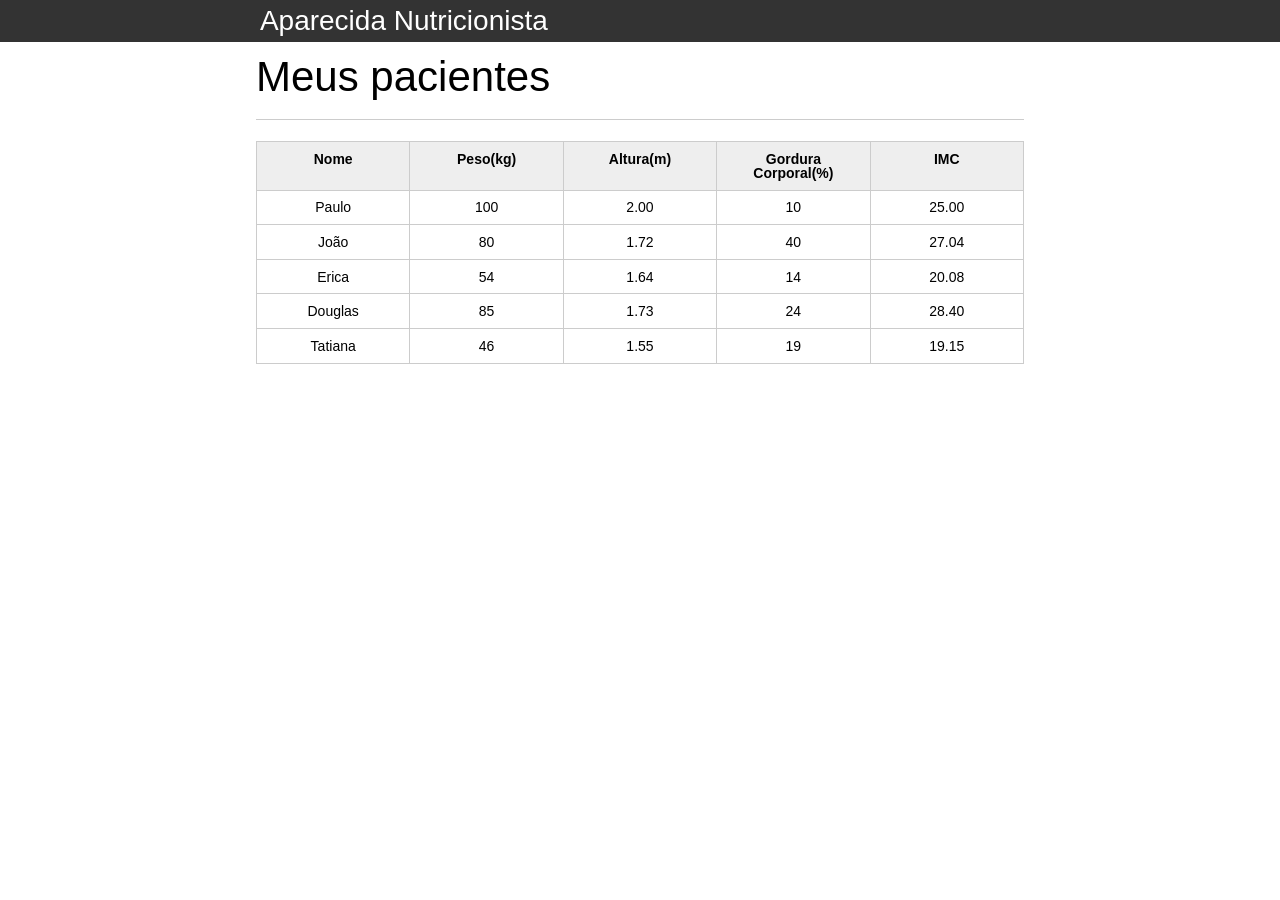
<file: index.html>
<!DOCTYPE html>
<html lang="pt-br">

<head>
	<meta charset="UTF-8">
	<title>Aparecida Nutrição</title>
	<link rel="icon" href="favicon.ico" type="image/x-icon">
	<link rel="stylesheet" type="text/css" href="css/reset.css">
	<link rel="stylesheet" type="text/css" href="css/index.css">

</head>

<body>
<script src="/js/principal.js"></script>
	<header>
		<div class="container">
			<h1 class="titulo">Aparecida Nutrição</h1>
		</div>
	</header>
	<main>
		<section class="container">
			<h2>Meus pacientes</h2>
			<table>
				<thead>
					<tr>
						<th>Nome</th>
						<th>Peso(kg)</th>
						<th>Altura(m)</th>
						<th>Gordura Corporal(%)</th>
						<th>IMC</th>
					</tr>
				</thead>
				<tbody id="tabela-pacientes">
					<tr class="paciente" id="primeiro-paciente">
						<td class="info-nome">Paulo</td>
						<td class="info-peso">100</td>
						<td class="info-altura">2.00</td>
						<td class="info-gordura">10</td>
						<td class="info-imc">0</td>
					</tr>

					<tr class="paciente" id="segundo-paciente">
						<td class="info-nome">João</td>
						<td class="info-peso">80</td>
						<td class="info-altura">1.72</td>
						<td class="info-gordura">40</td>
						<td class="info-imc">0</td>
					</tr>

					<tr class="paciente" id="terceiro-paciente">
						<td class="info-nome">Erica</td>
						<td class="info-peso">54</td>
						<td class="info-altura">1.64</td>
						<td class="info-gordura">14</td>
						<td class="info-imc">0</td>
					</tr>

					<tr class="paciente" id="quarto-paciente">
						<td class="info-nome">Douglas</td>
						<td class="info-peso">85</td>
						<td class="info-altura">1.73</td>
						<td class="info-gordura">24</td>
						<td class="info-imc">0</td>
					</tr>
					<tr class="paciente" id="quinto-paciente">
						<td class="info-nome">Tatiana</td>
						<td class="info-peso">46</td>
						<td class="info-altura">1.55</td>
						<td class="info-gordura">19</td>
						<td class="info-imc">0</td>
					</tr>
				</tbody>
			</table>

		</section>
	</main>
	<script src="/js/principal.js"></script>
</body>

</html>
</file>
<file: css/index.css>
*{
	box-sizing: border-box;
 }

body{
	font-family: "Helvetica Neue", "Helvetica", Helvetica, Arial, sans-serif;
	font-size: 14px;
}

header{
	background-color: #333;
	height: 3em;
	color: #FFF;
	margin-bottom: 1em;
}

header h1{
	font-size: 2em;
	display:inline-block;
	vertical-align:	middle;
}
header h2{
	font-size: 2em;
	display:inline-block;
	vertical-align:	middle;
}

header .container:before{
	content: '';
	display:inline-block;
	height: 100%;
	vertical-align:	middle;
}

.container{
	width: 60%;
	height: 100%;
	margin: 0 auto;
}

section{
	margin: 2em 0;
	overflow: hidden;
}

section h2{
	font-size: 3em;
	display: block;
	padding-bottom: .5em;
	border-bottom: 1px solid #ccc;
	margin-bottom: .5em;
}

table{
	width: 100%;
	margin-bottom : .5em;
    table-layout: fixed;

}

td, th {
	padding: .7em;
	margin: 0;
	border: 1px solid #ccc;
	text-align: center;
}

th{
	font-weight: bold;
	background-color: #EEE;
}

label{
	color: #555;
	display: block;
	margin-bottom: .2em;
}

.campo{
	margin: 0;
	padding-bottom: 1em;
	width: 100%;
	border: 1px solid #ccc;
	padding: .7em;
	width: 100%;
}

.campo-medio{
	display: inline-block;
	padding-right: .5em;
}

.grupo{
	width: 32%;
	display: inline-block;
	padding: 10px 0px;
}

button{
	padding: .5em 2em;
	border: 0;
	border-bottom: 3px solid;
	font-size: 1.2em;
	cursor: pointer;
	margin: 0;
	margin-top: -3px;
	color: #fff;
	background-color:#0c8cd3;
	border-color: #04324c;
	width: 20%;
    display: block;
    clear: both;
    margin: 10px 0px;

}

button:active{
	margin-top:0px;
	border: 0;
}

button[disabled=disabled], button:disabled {
    background-color: gray;
	border-color: darkgray;

}

.adicionar-paciente{
    margin-top: 30px;
}

.campo-invalido{
	border: 1px solid red;
}
</file>
